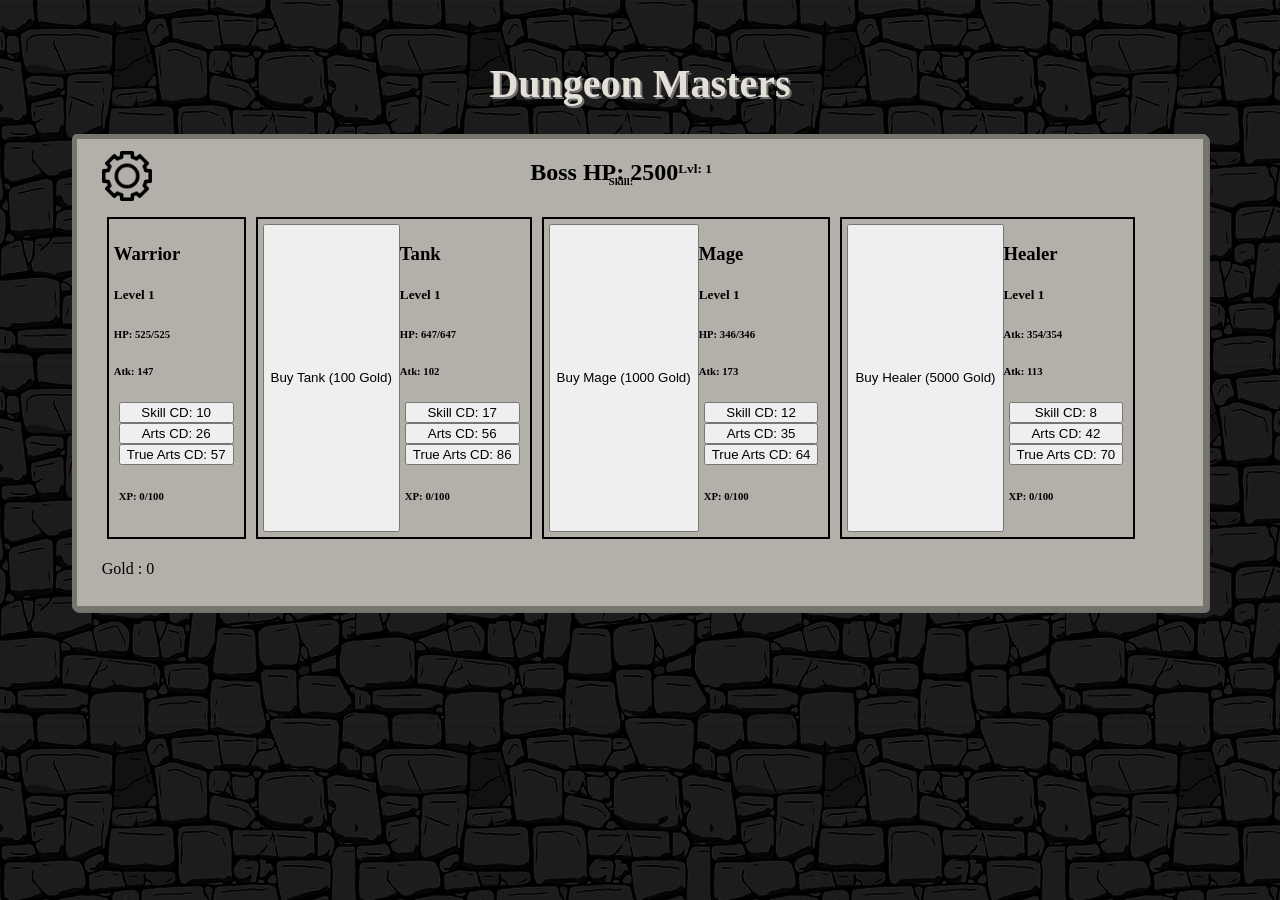
<file: dungeon.html>
<!DOCTYPE html>
<html lang="en" dir="ltr">
    <head>
        <meta charset="utf-8">
        <meta name="viewport" content="width=device-width, initial-scale=1.0">
        <link rel="icon" href="../../img/favicon.png">
        <style media="screen">
        body{
            /* background-color: #000015; */
            height: 100%;
            background-image: url("img/wall.png");
            /* background-repeat: no-repeat; */
            /* background-size: contain; */
        }
        #content  {
          display: flex;
          justify-content: center;
          align-items: center;
          flex-direction: column;
          user-select: none;
        }
        #game{
          display: flex;
        justify-content: center;
        border: 5px solid #78756f;
        border-radius: 5px;
        padding-top: 1%;
        padding-left: 2%;
        padding-right: 5%;
        padding-bottom: 1%;
        flex-direction: column;
        background-color: #b3b0aa;
        box-shadow: 2px 2px #737170;
        font-weight: normal;
      }
         #back {
           margin-top: 0;
           margin-bottom: 2%;
         }
         #settingsbox{
           display: none;
         }
         #settingpic {
          display: flex;
          justify-content: center;
          position: sticky;
        }
        #headerbox {
          display: flex;
          justify-content: center;
          margin-top: 2%;
          color: #e3e0d8;
          font-size: 20px;
          text-shadow: 2px 2px #737170;
          font-weight: bold;
        }
        #content  {
          display: flex;
          justify-content: center;
        }
        #bossbox {
          display: flex;
          justify-content: center;
          margin-top: -6%;
        }
        #fighters {
            display: flex;
            justify-content: center;
            /* border: 2px solid black; */
        }
        #warrior {
            border: 2px solid #000000;
            margin: 5px;
            padding: 5px;
        }
        #tankspot {
            border: 2px solid #000000;
            margin: 5px;
            padding: 5px;
            display: flex;
            justify-content: center;
        }
        #magespot {
            border: 2px solid #000000;
            margin: 5px;
            padding: 5px;
            display: flex;
            justify-content: center;
        }
        #healerspot {
            border: 2px solid #000000;
            margin: 5px;
            padding: 5px;
            display: flex;
            justify-content: center;
        }
         /* .skills {
            margin: 5px;
        } */
        .moves {
            display: flex;
            flex-direction: column;
            margin: 5px;
        }
        #bskill {
          display: flex;
          justify-content: center;
          margin-top: -3%;
        }

        </style>
        <script>
        {
        let tank = 0;
        let mage = 0;
        let healer = 0;
        let warriorHp = 525;
        let tankHp = 647;
        let mageHp = 346;
        let healerHp = 354;
        let warriorAtk = 147;
        let tankAtk = 102;
        let mageAtk = 173;
        let healerAtk = 113;
        let bossHp = 500;
        let bossAtk = 250;
        let warriorLvl = 1;
        let wcurr = 0;
        let wmax = 100;
        let tankLvl = 1;
        let tcurr = 0;
        let tmax = 100;
        let mageLvl = 1;
        let mcurr = 0;
        let mmax = 100;
        let healerLvl = 1;
        let hcurr = 0;
        let hmax = 100;
        let bossLvl = 1;
        let wskillscd = 10;
        let tskillscd = 17;
        let mskillscd = 12;
        let hskillscd = 8;
        let xpgain = 100;
        let gold = 0;
        let goldgain = 50;
      }

        function save() {
            save = {
              warriorHp: warriorHp,
              tankHp: tankHp,
              mageHp: mageHp,
              healerHp: healerHp,
              warriorAtk: warriorAtk,
              tankAtk: tankAtk,
              mageAtk: mageAtk,
              healerAtk: healerAtk,
              bossHp: bossHp,
              bossAtk: bossAtk,
              warriorLvl: warriorLvl,
              tankLvl: tankLvl,
              mageLvl: mageLvl,
              healerLvl: healerLvl,
              bossLvl: bossLvl,
              wskillscd: wskillscd,
              tskillscd: tskillscd,
              hskillscd: hskillscd,
            }
            localStorage.setItem("save",JSON.stringify(save));
        }

        function load() {
          savegame = JSON.parse(localStorage.getItem("save"));
          if (typeof savegame.warriorHp !== "undefined") warriorHp = savegame.warriorHp;
          if (typeof savegame.wskillscd !== "undefined") wskillscd = savegame.wskillscd;
          if (typeof savegame.bossHp !== "undefined") bossHp = savegame.bossHp;
          // if (typeof savegame.gen1Cost !== "undefined") gen1Cost = savegame.gen1Cost;
          // if (typeof savegame.gen1gain !== "undefined") gen1gain = savegame.gen1gain;
          // if (typeof savegame.gen2s !== "undefined") gen2s = savegame.gen2s;
          // if (typeof savegame.gen2Cost !== "undefined") gen2Cost = savegame.gen2Cost;
          // if (typeof savegame.gen2gain !== "undefined") gen2gain = savegame.gen2gain;
          // if (typeof savegame.gen3s !== "undefined") gen3s = savegame.gen3s;
          // if (typeof savegame.gen3Cost !== "undefined") gen3Cost = savegame.gen3Cost;
          // if (typeof savegame.gen3gain !== "undefined") gen3gain = savegame.gen3gain;
          // if (typeof savegame.prestigeLevel !== "undefined") prestigeLevel = savegame.prestigeLevel;
          // if (typeof savegame.prestigeCost !== "undefined") prestigeCost = savegame.prestigeCost;
        }

        function delSave() {
          localStorage.removeItem("save");
          location.reload();
        }
        function tankz() {
          if (tank == 0){
            document.getElementById("tanks").style.display = "none";
          }else{
            document.getElementById("tanks").style.display = "block";
            document.getElementById("tankspot").style.display = "none";
          }
      }
      function magez() {
        if (mage == 0){
          document.getElementById("mages").style.display = "none";
        }else{
          document.getElementById("mages").style.display = "block";
          document.getElementById("magespot").style.display = "none";
        }
    }
    function healerz() {
      if (mage == 0){
        document.getElementById("healers").style.display = "none";
      }else{
        document.getElementById("healers").style.display = "block";
        document.getElementById("healerpot").style.display = "none";
      }
  }
      function buytank() {
        if (gold == 100) {
          tank++
        }else{
        }
      }
      function buymage() {
        if (gold == 1000) {
          mage++
        }else{
        }
      }
      function buyhealer() {
        if (gold == 5000) {
          healer++
        }else{
        }
      }
        function cd1() {
          if (wskillscd == 0){
            return;
          }else{
          wskillscd -= 1;
        }
        }
        function cd2() {
          if (tskillscd == 0){
            return;
          }else{
          tskillscd -= 1;
        }
        }
        function cd3() {
          if (mskillscd == 0){
            return;
          }else{
          mskillscd -= 1;
        }
        }
        function cd4() {
          if (hskillscd == 0){
            return;
          }else{
          hskillscd -= 1;
        }
        }
        function cd() {
          cd1();
          cd2();
          cd3();
          cd4();
        }
        function update() {
            document.getElementById("showGold").innerText = gold;
            document.getElementById("wlvl").innerText = warriorLvl;
            document.getElementById("whp").innerText = warriorHp;
            document.getElementById("watk").innerText = warriorAtk;
            document.getElementById("skills1cd").innerText = wskillscd;
            document.getElementById("bhp").innerText = bossHp;
            document.getElementById("blvl").innerText = bossLvl;
            document.getElementById("tlvl").innerText = tankLvl;
            document.getElementById("thp").innerText = tankHp;
            document.getElementById("tatk").innerText = tankAtk;
            document.getElementById("skills2cd").innerText = tskillscd;
            // document.getElementById("truearts1cd").innerText = gen1gain;
            // document.getElementById("wcurrent").innerText = gen2s;
            // document.getElementById("gen2price").innerText = gen2Cost;
            // document.getElementById("gen2add").innerText = gen2gain;
            // document.getElementById("gen3num").innerText = gen3s;
            // document.getElementById("gen3price").innerText = gen3Cost;
            // document.getElementById("gen3add").innerText = gen3gain;
            // document.getElementById("showpsec").innerText = pointPerSecond;
            // document.getElementById("showplvl").innerText = prestigeLevel;
            // document.getElementById("showplvl2").innerText = prestigeLevel;
            // document.getElementById("prescost").innerText = prestigeCost;
            bossdeath();
            tankz();
            healerz();
            magez();
            if (gold < 100) {
              document.getElementById('tankbut').style.backgroundColor = '#f55b5b';
            }else {
              document.getElementById('tankbut').style.backgroundColor = '#4CAF50';
            }
            if (gold < 1000) {
              document.getElementById('magebut').style.backgroundColor = '#f55b5b';
            }else {
              document.getElementById('magebut').style.backgroundColor = '#4CAF50';
            }
            if (gold < 5000) {
              document.getElementById('healerbut').style.backgroundColor = '#f55b5b';
            }else {
              document.getElementById('healerbut').style.backgroundColor = '#4CAF50';
        }
      }
        setInterval(function() {
            update();

          }, 10)

          setInterval(function() {
            cd();
            // save();

          }, 1000)


        function skills1() {
          if (wskillscd == 0){
          bossHp -= warriorAtk;
          wskillscd = 10;
          update();
        }else{
          return}
        }

        function skills2() {
          if (tskillscd == 0){
          bossHp -= tankAtk;
          tskillscd = 17;
          update();
        }else{
          return}
        }

        function xpgive() {
          wcurr = xpgain *= bossLvl;
          tcurr = xpgain *= bossLvl;
          mcurr = xpgain *= bossLvl;
          hcurr = xpgain *= bossLvl;
        }
        function bossdeath() {
          if (bossHp <= 0){
          xpgive();
          gold = goldgain * bossLvl
          bossLvl += 1;
          bossHp = 500 * bossLvl;
        }else {
          return
        }
        }

        function setting() {
            document.getElementById("settingsbox").style.display = "block";
            document.getElementById("gam2").style.display = "none";
          }

          function back() {
              document.getElementById("settingsbox").style.display = "none";
              document.getElementById("gam2").style.display = "block";
            }
</script>
  <title>Dungeon Masters</title>
    </head>
    <body onload='load()'>
      <div id="content">
        <div id="headerbox">
            <h1>Dungeon Masters</h1>
          </div>
            <div id="game">
              <img id='settingpic' src="img/gear.png" alt="Settings" width="50px" length="50xp" onclick='setting()'>
              <div id="settingsbox">
                  <br>
                  <button id='back' onclick='back()'> &lt-- </button>
                  <div id="savebox">
                  <button onclick="save()">Save Game</button>
                  <button onclick="load()">Load Save</button>
                  <button onclick="delSave()">Delete Save</button>
                  <div id='movehelp'>
                  <h3>Move Explanations</h3>
                  <h6>Warrior Skill: DMG = Atk</h6>
                  <h6>Warrior Arts: DMG = Atk * 5 and buffs DMG by 10%</h6>
                  <h6>Warrior True Arts:  DMG = Atk * 30 and buffs all DMG by 25% for 25s and gives DMG negation for 25s</h6>
                  <h6>Tank Skill: DMG negation = Atk, and taunts for 8 seconds</h6>
                  <h6>Tank Arts: DMG negation = Atk * 15 for 15s and hits for Atk * 5</h6>
                  <h6>Tank True Arts: DMG negation = Atk * 40, buffs all DMG by 30%, and taunts for 30 seconds</h6>
                  <h6>Mage Skill:</h6>
                  <h6>Mage Arts:</h6>
                  <h6>Mage True Arts:</h6>
                  <h6>Healer Skill:</h6>
                  <h6>Healer Arts:</h6>
                  <h6>Healer True Arts:</h6>
                  </div>
              </div>
              </div>
              <div id="gam2">

                <div id="bossbox">
                    <h2>Boss HP: <span id='bhp'>2500</span></h2>
                    <h5>Lvl: <span id='blvl'>1</span></h5>
                </div>
                <h6 id='bskill'>Skill: </h6>
                <div id="fighters">
                    <div id="warrior">
                        <h3>Warrior</h3>
                        <h5>Level <span id='wlvl'>1</span></h5>
                        <h6>HP: <span id='whp'>525</span>/<span id=wmaxhp>525</span></h6>
                        <h6>Atk: <span id='watk'>147</span></h6>
                        <div class="moves">
                        <button onclick="skills1()">Skill CD: <span id='skills1cd'>10</span></button>
                        <button onclick="arts1()">Arts CD: <span id='arts1cd'>26</span></button>
                        <button onclick="truearts1()">True Arts CD: <span id='truearts1cd'>57</span></button>
                        <h6>XP: <span id='wcurrent'>0</span>/<span id='wmax'>100</span></h6>
                    </div>
                    </div>
                    <div id=tankspot>
                      <button id='tankbut' onclick='buytank()'>Buy Tank (100 Gold)</button>
                    <div id="tanks">
                        <h3>Tank</h3>
                        <h5>Level <span id='tlvl'>1</span></h5>
                        <h6>HP: <span id='thp'>647</span>/<span id=tmaxhp>647</span></h6>
                        <h6>Atk: <span id='tatk'>102</span></h6>
                        <div class="moves">
                        <button onclick="skills2()">Skill CD: <span id='skills2cd'>17</span></button>
                        <button onclick="arts2()">Arts CD: <span id='arts2cd'>56</span></button>
                        <button onclick="truearts2()">True Arts CD: <span id='truearts1cd'>86</span></button>
                        <h6>XP: <span id='tcurrent'>0</span>/<span id='tmax'>100</span></h6>
                      </div>
                    </div>
                    </div>
                    <div id="magespot">
                      <button id='magebut' onclick='buymage()'>Buy Mage (1000 Gold)</button>
                    <div id="mages">
                        <h3>Mage</h3>
                        <h5>Level <span id='mlvl'>1</span></h5>
                        <h6>HP: <span id='mhp'>346</span>/<span id=mmaxhp>346</span></h6>
                        <h6>Atk: <span id='matk'>173</span></h6>
                        <div class="moves">
                        <button onclick="skills3()">Skill CD: 12</button>
                        <button onclick="arts3()">Arts CD: 35</button>
                        <button onclick="truearts3()">True Arts CD: 64</button>
                        <h6>XP: <span id='mcurrent'>0</span>/<span id='mmax'>100</span></h6>
                    </div>
                    </div>
                    </div>
                    <div id="healerspot">
                      <button id='healerbut' onclick='buyhealer()'>Buy Healer (5000 Gold)</button>
                    <div id="healers">
                        <h3>Healer</h3>
                        <h5>Level <span id='hlvl'>1</span></h5>
                        <h6>Atk: <span id='hhp'>354</span>/<span id=hmaxhp>354</span></h6>
                        <h6>Atk: <span id='hatk'>113</span></h6>
                        <div class="moves">
                        <button onclick="skills4()">Skill CD: 8</button>
                        <button onclick="arts4()">Arts CD: 42</button>
                        <button onclick="truearts4()">True Arts CD: 70</button>
                        <h6>XP: <span id='hcurrent'>0</span>/<span id='hmax'>100</span></h6>
                    </div>
                    </div>
                    </div>
                </div>
                <div id="inv">
                    <p class="invbox">Gold :&nbsp<span id="showGold">0</span></p>
                </div>
              </div>

            </div>
              </div>
            </div>
    </body>
</html>
</file>
